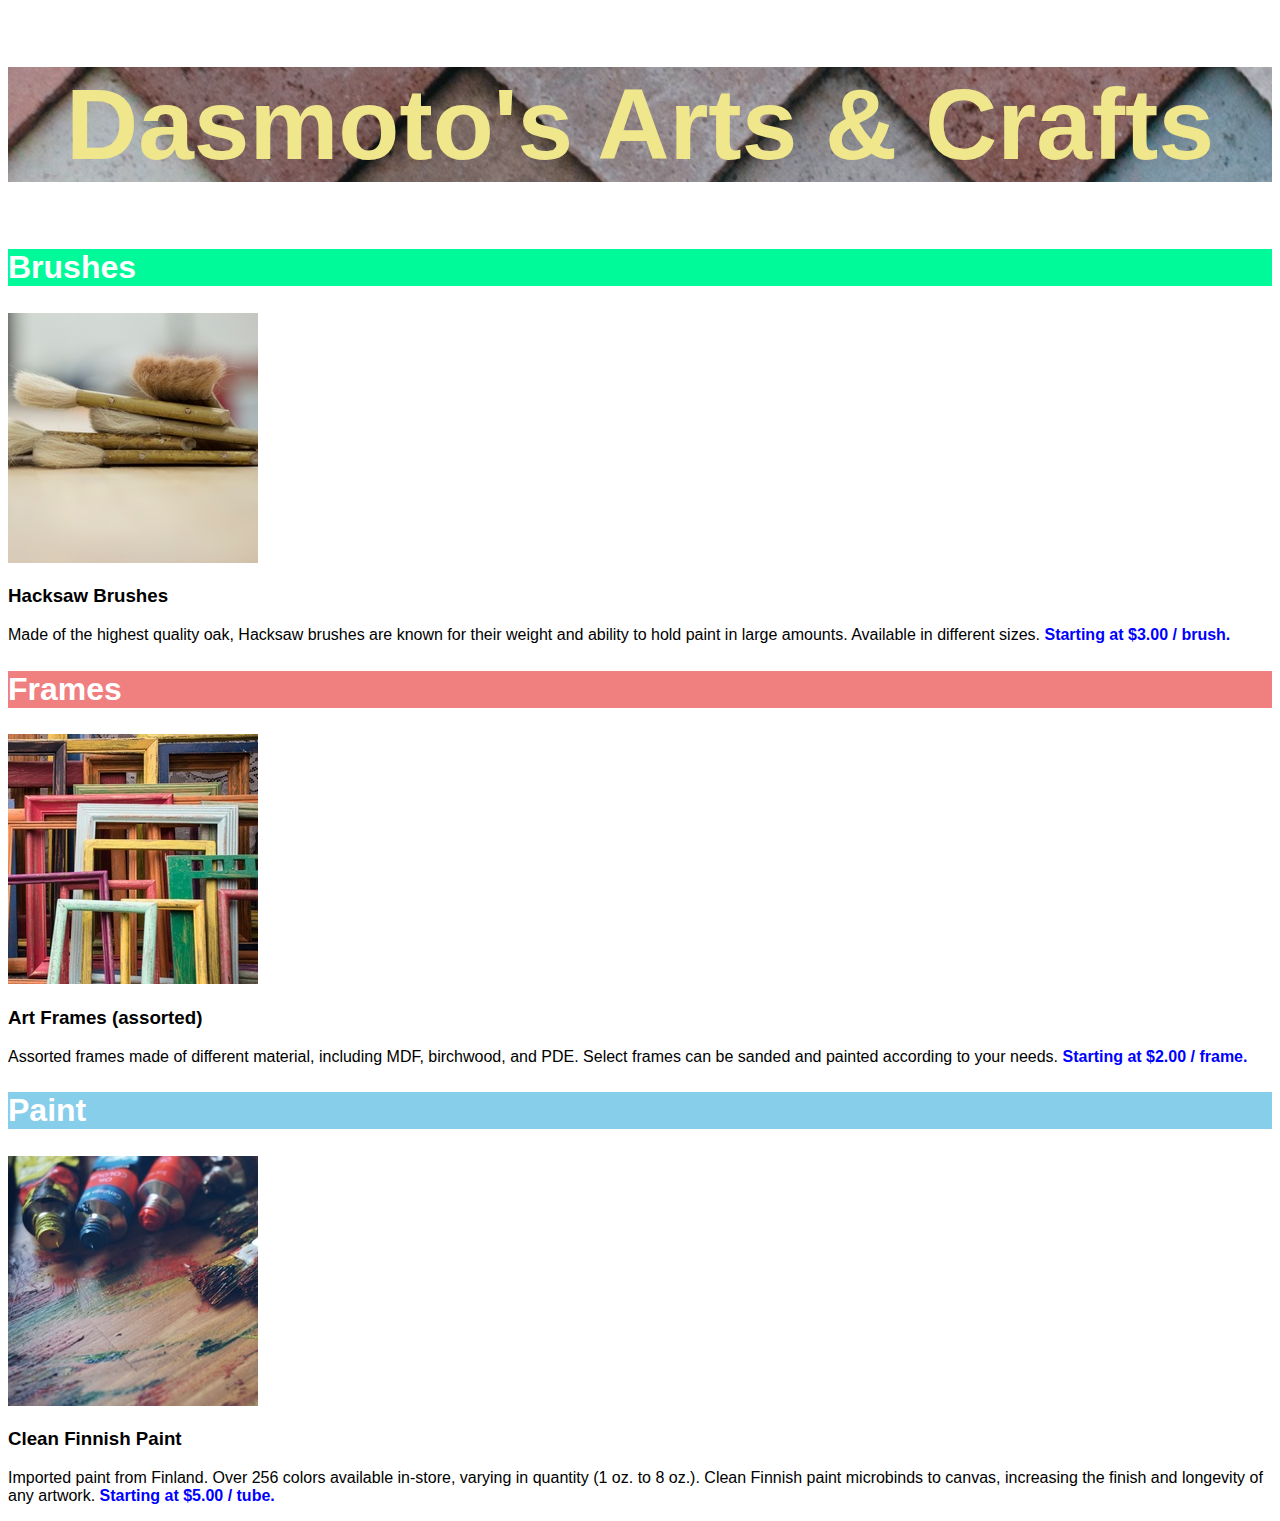
<file: Dasmoto's Arts & Crafts/index.html>
<!DOCTYPE html>
<html>
  <head>
    <meta charset="utf-8">
    <title>Dasmoto's Arts & Crafts</title>
    <link href="./resources/css/style.css" type="text/css" rel="stylesheet">
  </head>
  <body>
    <h1>Dasmoto's Arts & Crafts</h1>
    <h2 class="springgreen">Brushes</h2>
    <img src="./resources/hacksaw.jpeg"/>
    <h3>Hacksaw Brushes</h3>
    <p>Made of the highest quality oak, Hacksaw brushes are known for their weight and ability to hold paint in large amounts. Available in different sizes. <span class="price">Starting at $3.00 / brush.</span></p>
    <h2 class="coral">Frames</h2>
    <img src="./resources/frames.jpeg"/>
    <h3>Art Frames (assorted)</h3>
    <p>Assorted frames made of different material, including MDF, birchwood, and PDE. Select frames can be sanded and painted according to your needs. <span class="price">Starting at $2.00 / frame.</span></p>
    <h2 class="skyblue">Paint</h2>
    <img src="./resources/finnish.jpeg"/>
    <h3>Clean Finnish Paint</h3>
    <p>Imported paint from Finland. Over 256 colors available in-store, varying in quantity (1 oz. to 8 oz.). Clean Finnish paint microbinds to canvas, increasing the finish and longevity of any artwork. <span class="price">Starting at $5.00 / tube.</span></p>
  </body>
</html>
</file>
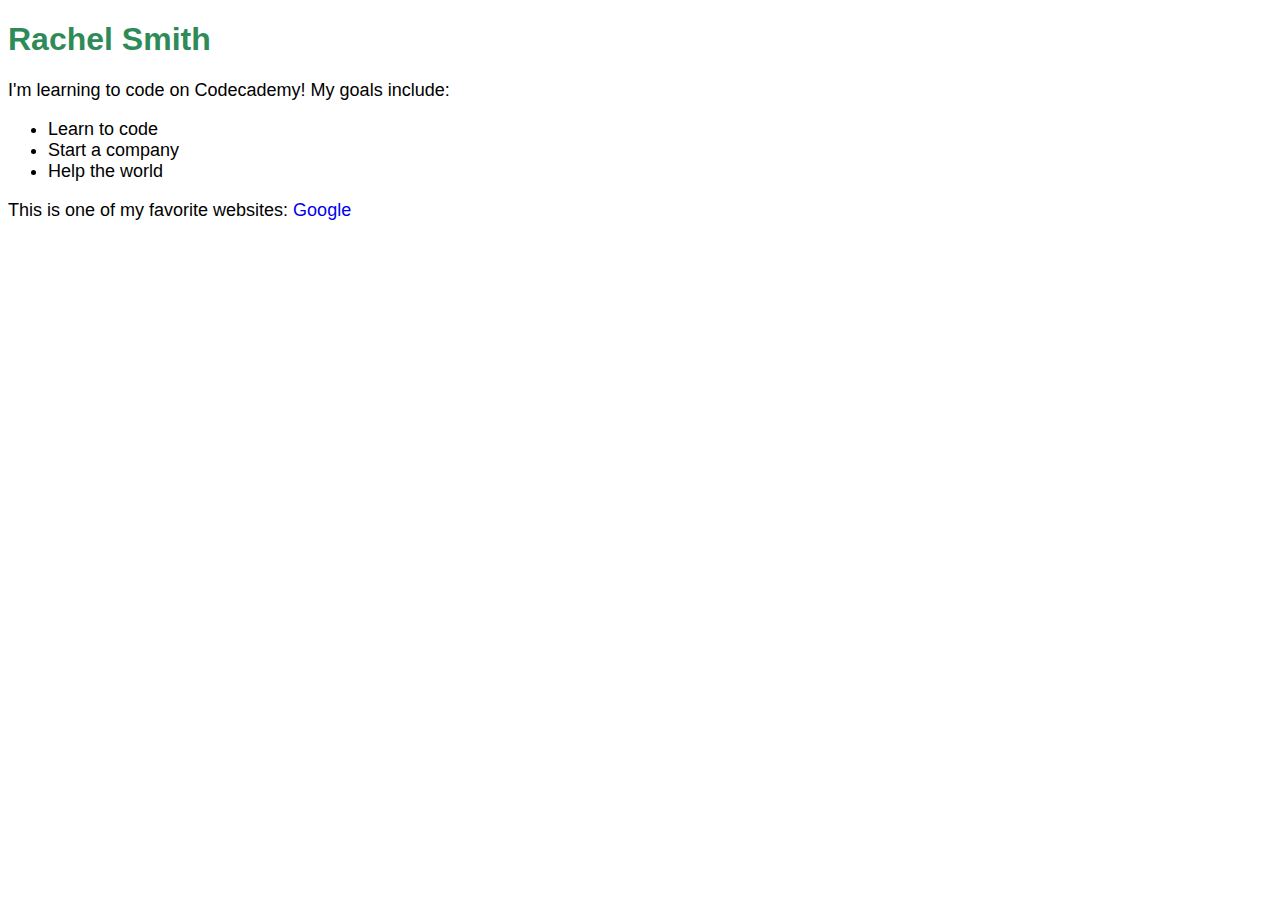
<file: DevProject/index.html>
<!DOCTYPE html>
<html>
  <head>
    <meta charset="utf-8">
    <title>DecProject Title</title>
    <link href="./resources/css/index.css" type="text/css" rel="stylesheet">
  </head>
  <body>
    <h1>Rachel Smith</h1>
    <p>I'm learning to code on Codecademy! My goals include:</p>
    <ul>
      <li>Learn to code</li>
      <li>Start a company</li>
      <li>Help the world</li>
    </ul>
    <p>This is one of my favorite websites: <a href="https://www.google.com/" target="_blank">Google</a></p>
  </body>
</html>
</file>
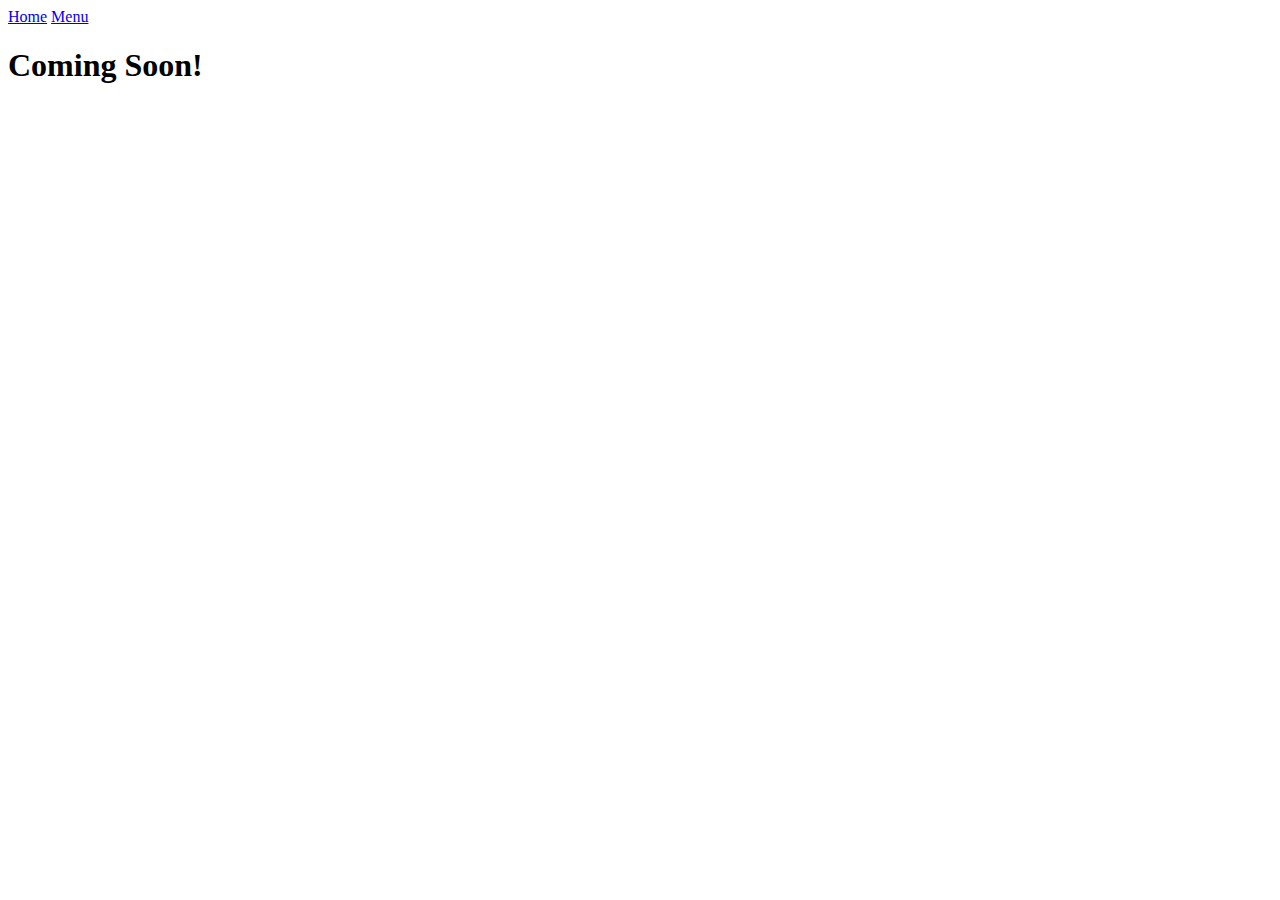
<file: Two Sandals Soups and Salads/home.html>
<!DOCTYPE html>
<html>
  <head>
    <meta charset="utf-8">
    <title>Two Sandals | Home</title>
  </head>
  <body>
    <nav>
      <a href="home.html">Home</a>
      <a href="index.html">Menu</a>
    </nav>
<h1>Coming Soon!</h1>
  </body>
</html>
</file>
<file: Dasmoto's Arts & Crafts/resources/css/style.css>
* {
  font-family: Helvetica;
}

h1 {
  font-size: 100px;
  font-weight: bold;
  color: khaki;
  text-align: center;
  background-image: url("../pattern.jpeg");
}

h2 {
  font-size: 32px;
  font-weight: bold;
  color: white;
}

h3 {
  font-weight: bold;
}

.springgreen {
  background-color: mediumspringgreen;
}

.coral {
  background-color: lightcoral;
}

.skyblue {
  background-color: skyblue;
}

.price {
  font-weight: bold;
  color: blue;
}
</file>
<file: DevProject/resources/css/index.css>
* {
  font-family: Helvetica, Arial, sans-serif;
}


h1 {
  color: SeaGreen;
}


p,
li {
  font-size: 18px;
}


a {
  text-decoration: none;
}
</file>
